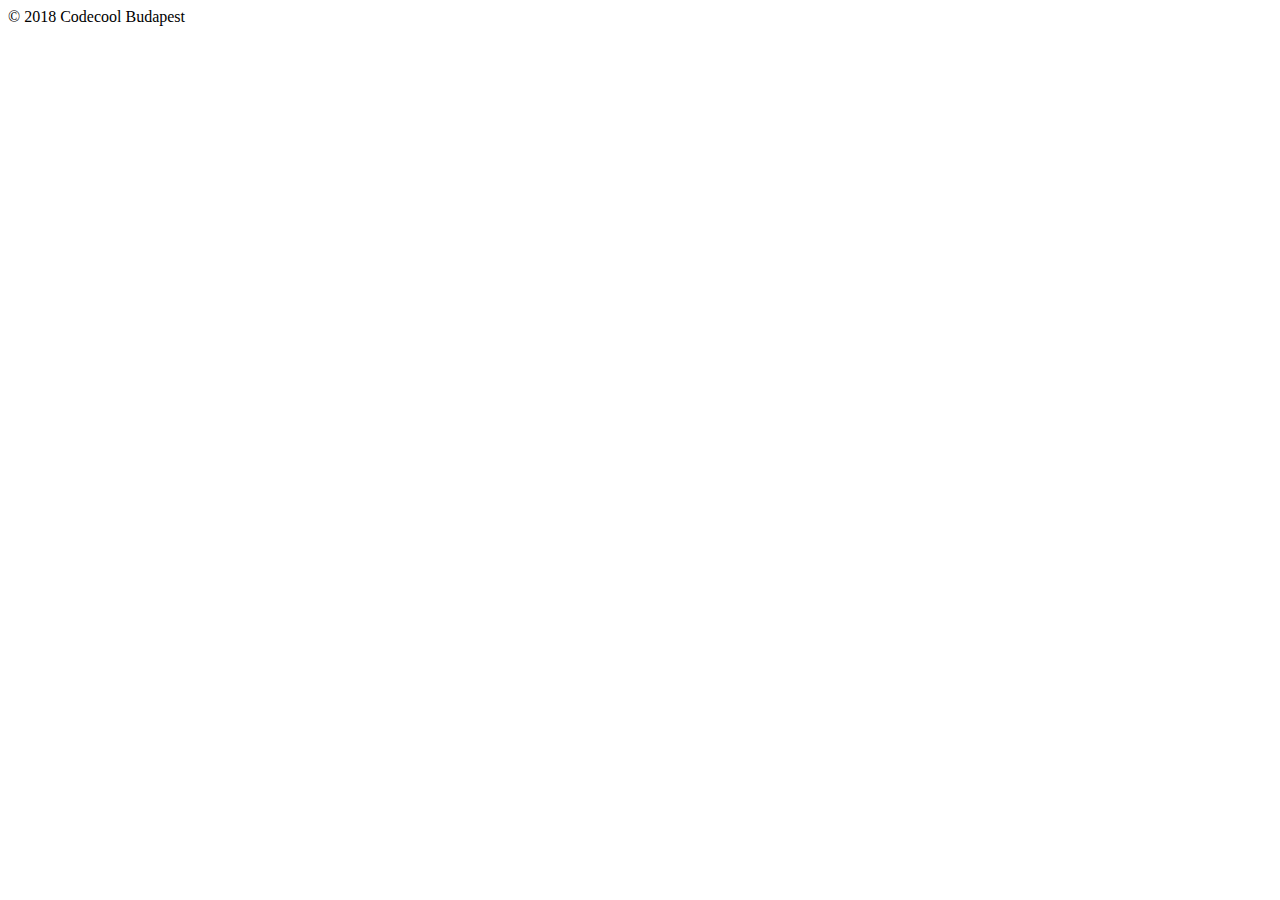
<file: src/main/webapp/templates/footer.html>
<!doctype html>
<html lang="en" xmlns="http://www.w3.org/1999/xhtml" xmlns:th="http://www.thymeleaf.org">
<body>

<div th:fragment="copy">
    <div class="panel panel-default">
        <div class="panel-body">
            &copy; 2018 Codecool Budapest
        </div>
    </div>
</div>

</body>
</html>
</file>
